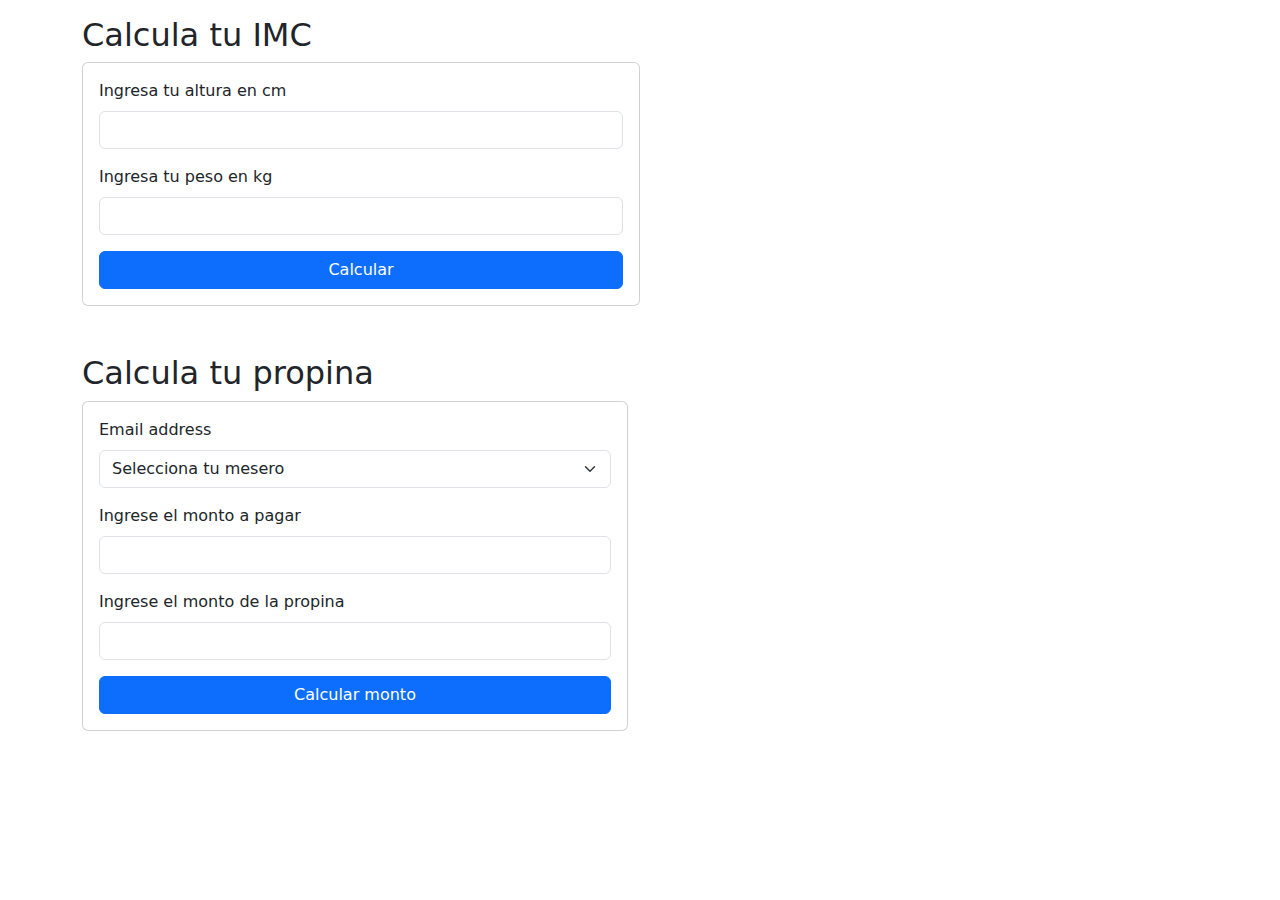
<file: practica2/views/index.html>
<!doctype html>
<html lang="en">
<head>
    <meta charset="utf-8">
    <meta name="viewport" content="width=device-width, initial-scale=1">
    <title>Bootstrap demo</title>
    <link href="https://cdn.jsdelivr.net/npm/bootstrap@5.3.3/dist/css/bootstrap.min.css" rel="stylesheet" integrity="sha384-QWTKZyjpPEjISv5WaRU9OFeRpok6YctnYmDr5pNlyT2bRjXh0JMhjY6hW+ALEwIH" crossorigin="anonymous">
</head>
<body>
    <div class="container mt-3">
        <div class="row">
            <div class="col">
                <h2>Calcula tu IMC</h2>
                <form class="card w-50 p-3">
                    <div class="mb-3">
                        <label for="altura" class="form-label">Ingresa tu altura en cm</label>
                        <input type="number" min="1" class="form-control" id="altura" aria-describedby="emailHelp" required>
                    </div>
                    <div class="mb-3">
                        <label for="peso" class="form-label">Ingresa tu peso en kg</label>
                        <input type="number" min="1" class="form-control" id="peso" aria-describedby="emailHelp" required>
                    </div>
                    <button type="button" onclick="calcularIMC()" class="btn btn-primary">Calcular</button>
                </form>
            </div>
        </div>
    </div>
    <div class="container mt-5">
        <div class="row">
            <div class="col">
                <h2>Calcula tu propina</h2>
            </div>
            <div class="row">
                <div class="col">
                    <form class="card w-50 p-3">
                        <div class="mb-3">
                            <label for="mesero" class="form-label">Email address</label>
                            <select name="mesero" id="mesero" class="form-select" required>
                                <option>Selecciona tu mesero</option>
                                <option value="Juan">Juan</option>
                                <option value="Pedro">Pedro</option>
                                <option value="Pablo">Pablo</option>
                            </select>
                        </div>
                        <div class="mb-3">
                            <label for="monto" class="form-label">Ingrese el monto a pagar</label>
                            <input type="number" min="1" class="form-control" id="monto" required >
                        </div>
                        <div class="mb-3">
                            <label for="propina" class="form-label">Ingrese el monto de la propina</label>
                            <input type="number" class="form-control" id="propina" min="1" max="20" required>
                        </div>
                        <button type="button" class="btn btn-primary" onclick="calcularPropina()">Calcular monto</button>
                    </form>
                </div>
            </div>
        </div>
    </div>

    <script src="./assets/index.js"></script>
    <script src="https://cdn.jsdelivr.net/npm/bootstrap@5.3.3/dist/js/bootstrap.bundle.min.js" integrity="sha384-YvpcrYf0tY3lHB60NNkmXc5s9fDVZLESaAA55NDzOxhy9GkcIdslK1eN7N6jIeHz" crossorigin="anonymous"></script>
</body>
</html>
</file>
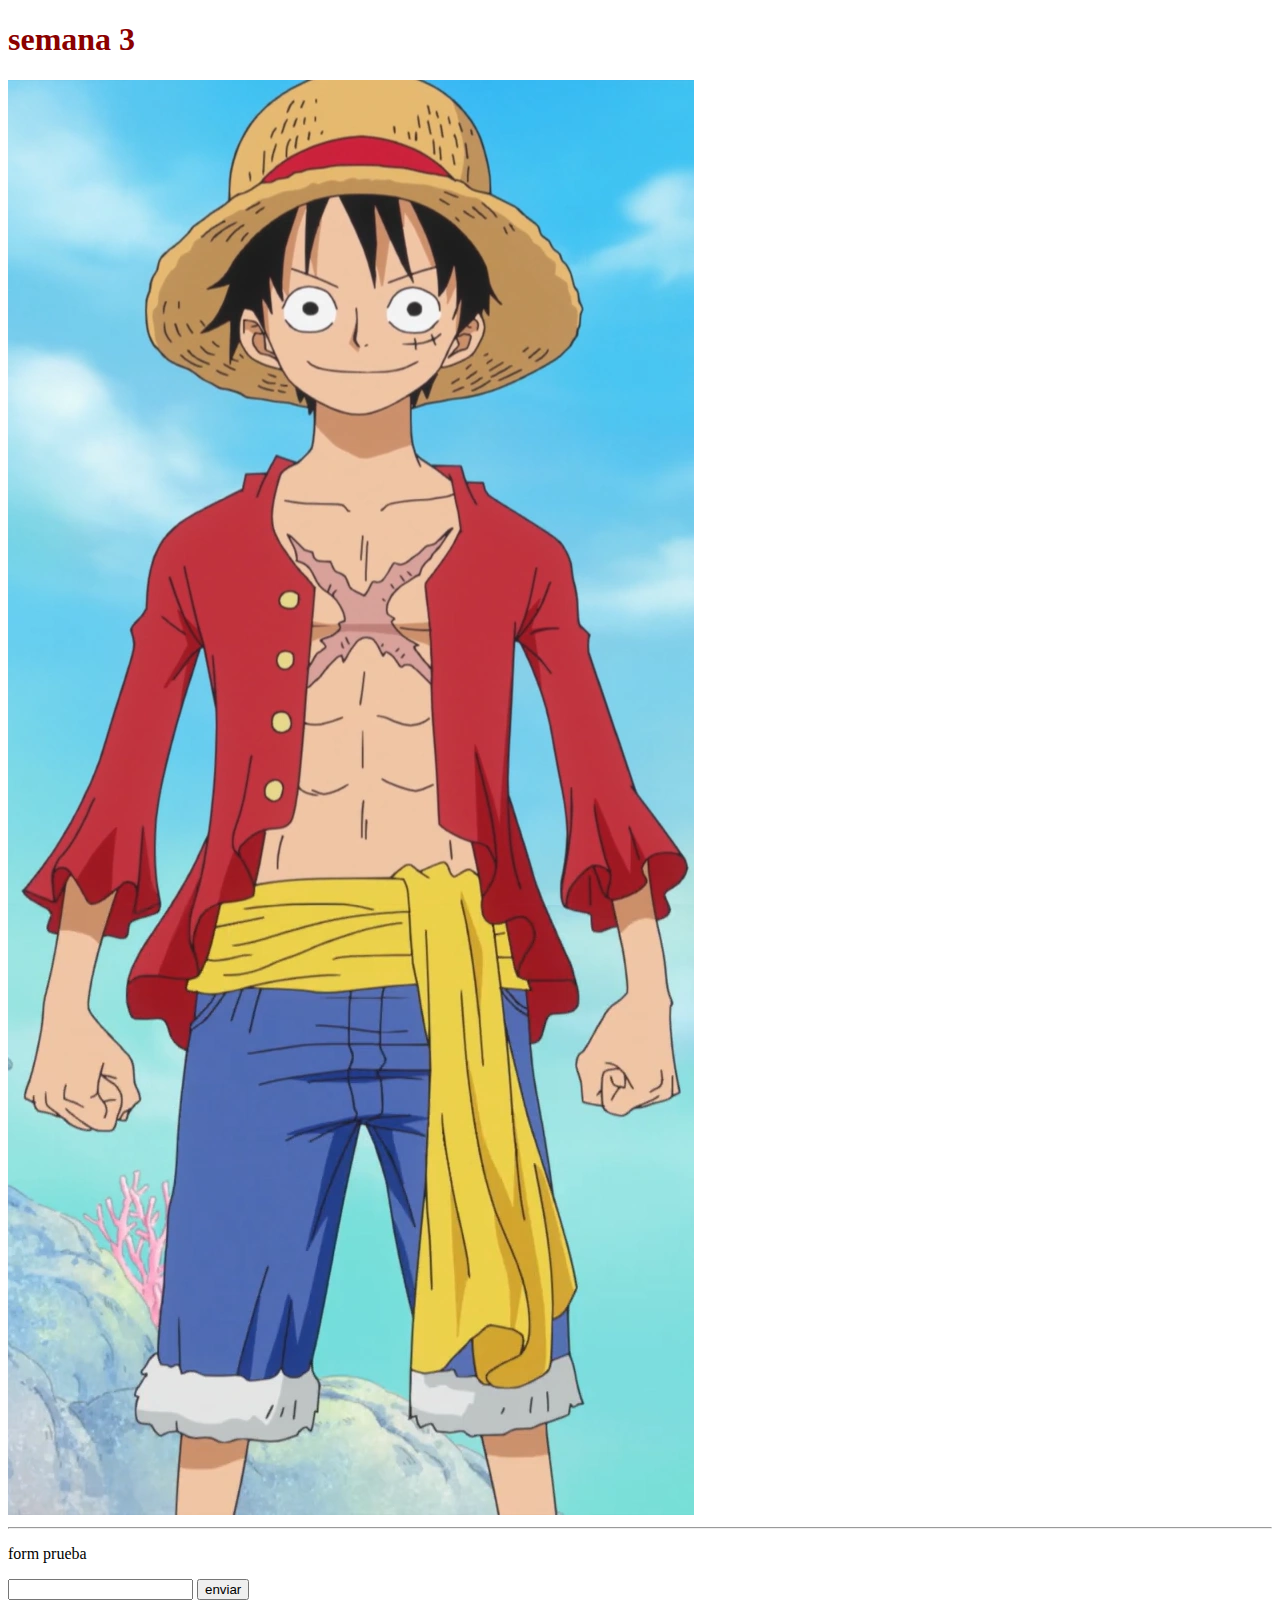
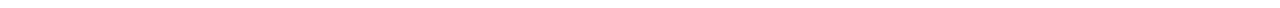
<file: sem3/views/index.html>
<!DOCTYPE html>
<html lang="en">
<head>
    <meta charset="UTF-8">
    <meta name="viewport" content="width=device-width, initial-scale=1.0">
    <link rel="stylesheet" href="./assets/css/styles.css">
    <title>semana 3</title>
</head>
<body>
    <h1>semana 3</h1>
    <img src="./assets/img/luffy.webp" alt="la cabra">
    <hr>
    <p>form prueba</p>
    <form action="./recibe.php" method="post">
        <input type="text" name="nombre" id="">
        <button type="submit">enviar</button>
    </form>
</body>
</html>
</file>
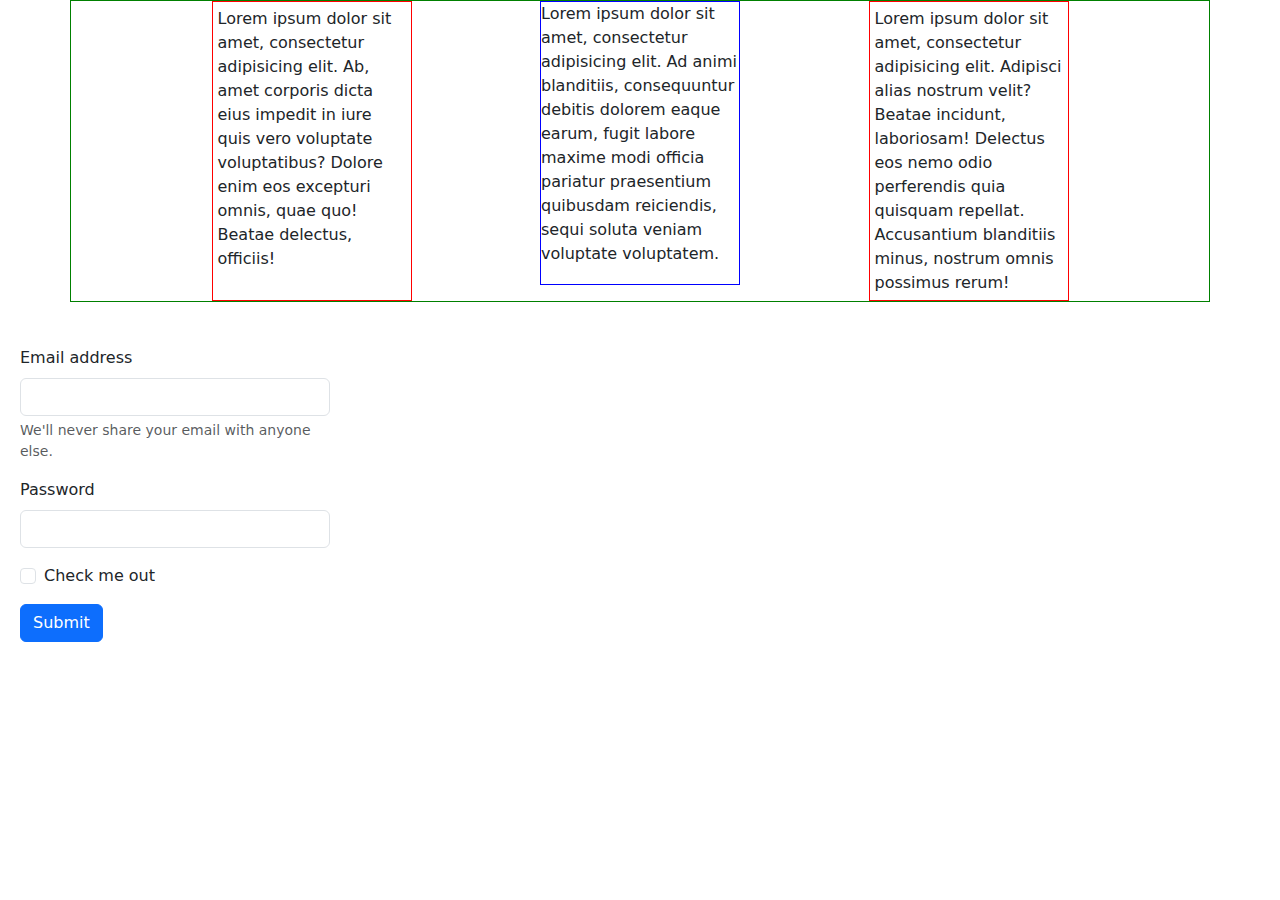
<file: sem4/views/index.html>
<!doctype html>
<html lang="en">
<head>
    <meta charset="UTF-8">
    <meta name="viewport" content="width=device-width, initial-scale=1">
    <link href="https://cdn.jsdelivr.net/npm/bootstrap@5.3.3/dist/css/bootstrap.min.css" rel="stylesheet" integrity="sha384-QWTKZyjpPEjISv5WaRU9OFeRpok6YctnYmDr5pNlyT2bRjXh0JMhjY6hW+ALEwIH" crossorigin="anonymous">
    <link rel="stylesheet" href="./assets/css/index.css">
    <title>sem 4</title>
</head>
<body>
    <div class="container">
        <div>Lorem ipsum dolor sit amet, consectetur adipisicing elit. Ab, amet corporis dicta eius impedit in iure quis vero voluptate voluptatibus? Dolore enim eos excepturi omnis, quae quo! Beatae delectus, officiis!</div>
        <p>Lorem ipsum dolor sit amet, consectetur adipisicing elit. Ad animi blanditiis, consequuntur debitis dolorem eaque earum, fugit labore maxime modi officia pariatur praesentium quibusdam reiciendis, sequi soluta veniam voluptate voluptatem.</p>
        <div>Lorem ipsum dolor sit amet, consectetur adipisicing elit. Adipisci alias nostrum velit? Beatae incidunt, laboriosam! Delectus eos nemo odio perferendis quia quisquam repellat. Accusantium blanditiis minus, nostrum omnis possimus rerum!</div>
    </div>
    <br>
    <div class="formContainer">
        <form>
            <div class="mb-3">
                <label for="exampleInputEmail1" class="form-label">Email address</label>
                <input type="email" class="form-control" id="exampleInputEmail1" aria-describedby="emailHelp">
                <div id="emailHelp" class="form-text">We'll never share your email with anyone else.</div>
            </div>
            <div class="mb-3">
                <label for="exampleInputPassword1" class="form-label">Password</label>
                <input type="password" class="form-control" id="exampleInputPassword1">
            </div>
            <div class="mb-3 form-check">
                <input type="checkbox" class="form-check-input" id="exampleCheck1">
                <label class="form-check-label" for="exampleCheck1">Check me out</label>
            </div>
            <button type="submit" class="btn btn-primary">Submit</button>
        </form>
    </div>

    <script src="https://cdn.jsdelivr.net/npm/bootstrap@5.3.3/dist/js/bootstrap.bundle.min.js" integrity="sha384-YvpcrYf0tY3lHB60NNkmXc5s9fDVZLESaAA55NDzOxhy9GkcIdslK1eN7N6jIeHz" crossorigin="anonymous"></script>
    <script src="./assets/js/index.js"></script>
</body>
</html>
</file>
<file: sem3/views/assets/css/styles.css>
h1 {
    color: darkred;
}
</file>
<file: sem4/views/assets/css/index.css>
.container div {
    border: 1px solid red;
    width: 200px;
    padding: 5px;
}

p {
    border: 1px solid blue;
    width: 200px;
}

.container {
    border: 1px solid green;
    display: flex;
    justify-content: space-evenly;
    /*flex-direction: row-reverse;*/
}

.formContainer form {
    padding: 20px;
    width: 350px;
}
</file>
